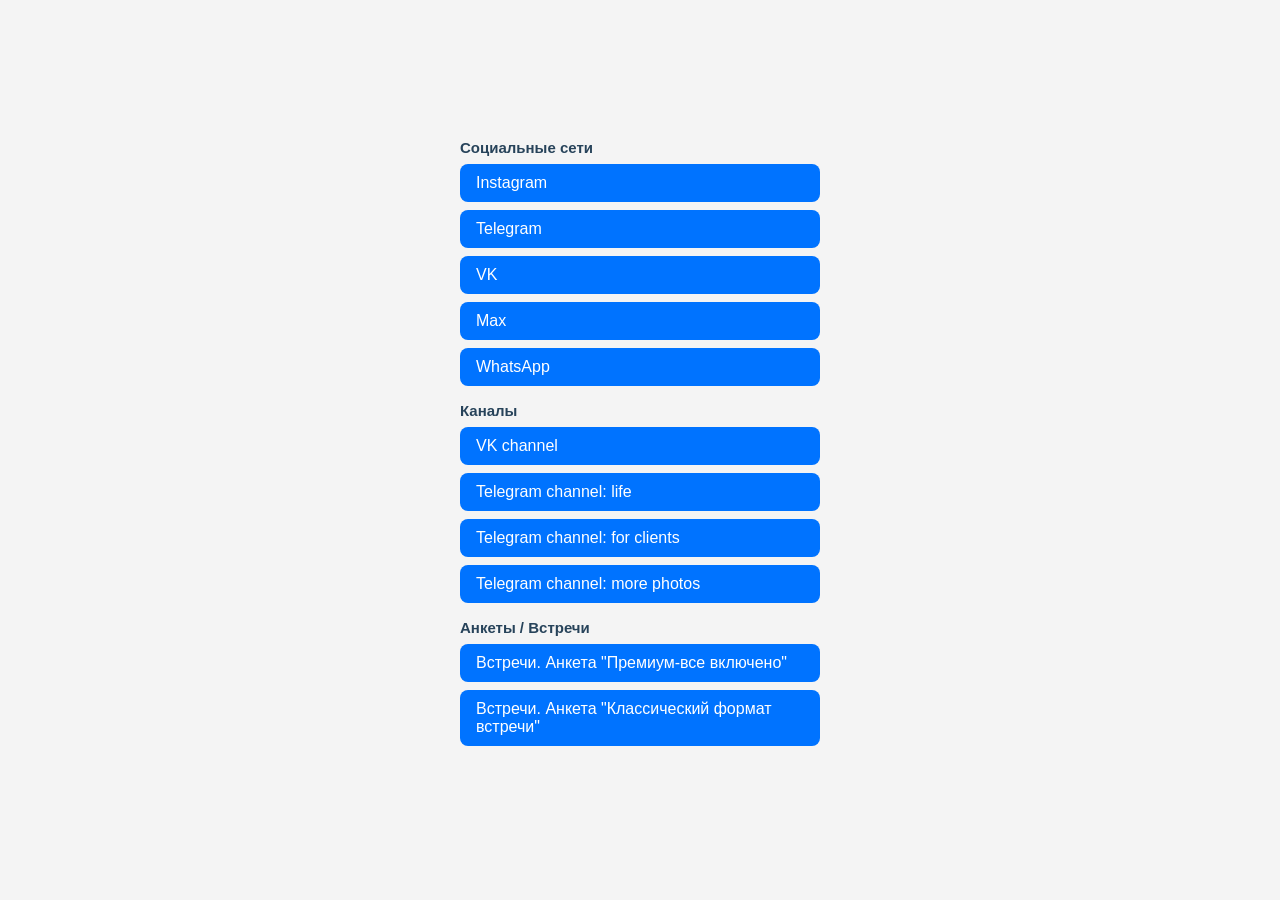
<file: index.html>
﻿<!doctype html>
<html lang="ru">
<head>
  <meta charset="utf-8">
  <meta name="viewport" content="width=device-width,initial-scale=1">
  <style>
    :root{--btn:#0073ff;--btn-hover:#005fcc}
    html,body{height:100%;margin:0}
    body{display:flex;align-items:center;justify-content:center;font-family:Arial,sans-serif;background:#f4f4f4}
  .links{width:100%;max-width:360px;padding:20px}
  .group{margin-bottom:16px}
  .group h2{margin:0 0 8px 0;font-size:15px;color:#27435a}
  .links a{display:block;margin:8px 0;text-decoration:none;color:#fff;background:var(--btn);padding:10px 16px;border-radius:8px;transition:background .12s}
  .links a:hover{background:var(--btn-hover)}
  </style>
</head>
<body>
  <div class="links">
    <section class="group">
      <h2>Социальные сети</h2>
      <a href="https://www.instagram.com/kate_luxfer?igsh=OHF2anM3ZjJ4ZHll" target="_blank">Instagram</a>
      <a href="https://t.me/Kate_Luxfer" target="_blank">Telegram</a>
      <a href="https://vk.com/kate_luxfer" target="_blank">VK</a>
      <a href="https://max.ru/join/9eaeWniTAJZ8hCJs6Y1uGQiuLXkOG4mJvragQ90gT6M" target="_blank">Max</a>
      <a href="https://wa.me/message/NUQASZZ3CN73G1" target="_blank">WhatsApp</a>
    </section>

    <section class="group">
      <h2>Каналы</h2>
      <a href="https://vk.com/kate_luxfer_channel" target="_blank">VK channel</a>
      <a href="https://t.me/+hN3q7-amMkg5MDAy" target="_blank">Telegram channel: life</a>
      <a href="https://t.me/+W5MnmDEO0uEzOTI6" target="_blank">Telegram channel: for clients</a>
      <a href="https://t.me/+4vWBEULdRKkwMzky" target="_blank">Telegram channel: more photos</a>
    </section>

    <section class="group">
      <h2>Анкеты / Встречи</h2>
      <a href="http://t.me/ashoo_com_bot?start=20536" target="_blank">Встречи. Анкета "Премиум-все включено"</a>
      <a href="http://t.me/ashoo_com_bot?start=12654" target="_blank">Встречи. Анкета "Классический формат встречи"</a>
    </section>
  </div>
</body>
</html>
</file>
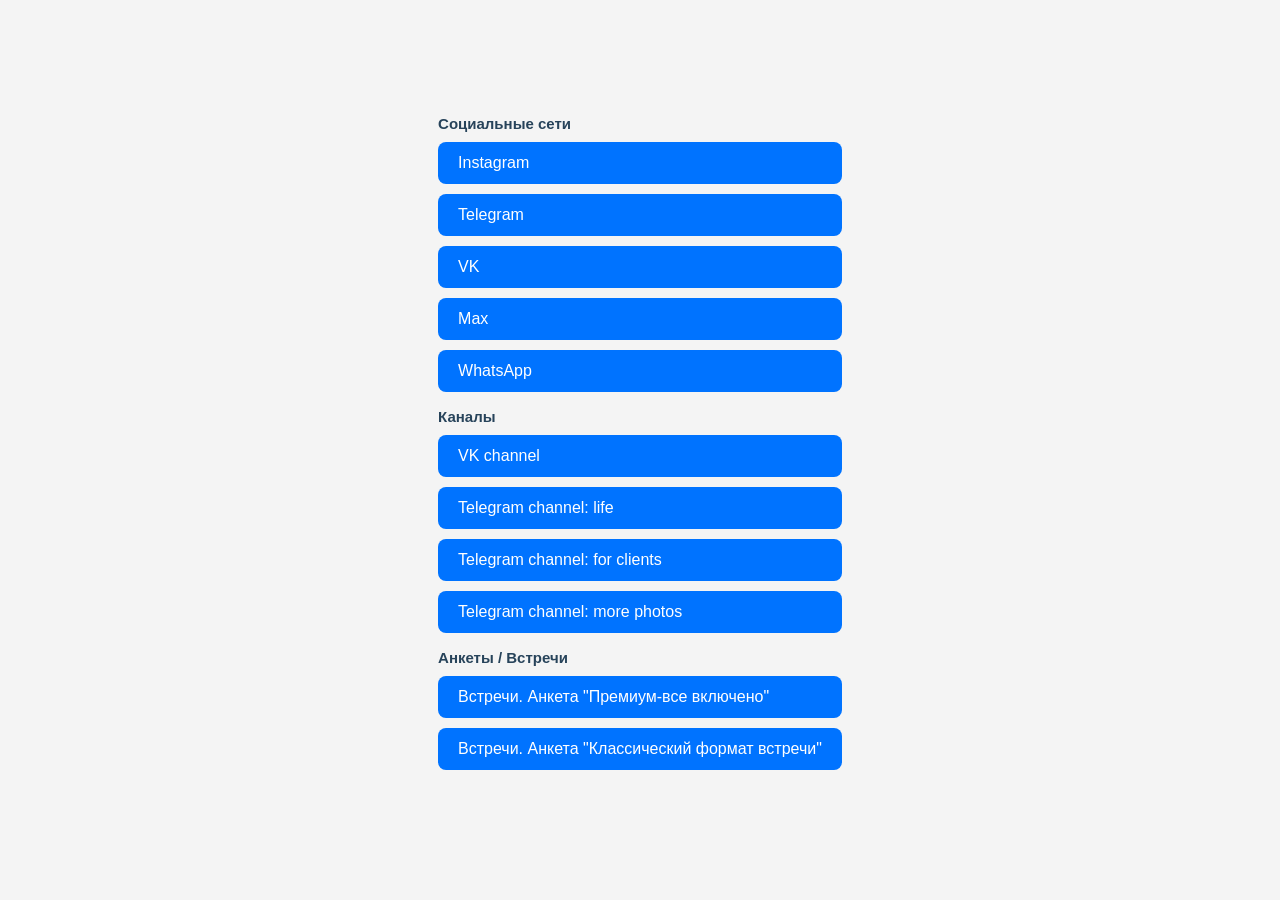
<file: site_source.html>
<!DOCTYPE html>
<html lang="ru">
<head>
  <meta charset="UTF-8" />
  <meta name="viewport" content="width=device-width, initial-scale=1.0" />
  <title>Мои соцсети</title>
  <style>
    body {
      font-family: Arial, sans-serif;
      display: flex;
      flex-direction: column;
      align-items: center;
      justify-content: center;
      height: 100vh;
      margin: 0;
      background: #f4f4f4;
    }
    h1 {
      margin-bottom: 20px;
    }
    .group{margin-bottom:16px}
    .group h2{margin:0 0 8px 0;font-size:15px;color:#27435a}
    .links a {
      display: block;
      margin: 10px 0;
      text-decoration: none;
      color: #fff;
      background: #0073ff;
      padding: 12px 20px;
      border-radius: 8px;
      transition: 0.2s;
    }
    .links a:hover {
      background: #005fcc;
    }
  </style>
</head>
<body>
  <div class="links">
    <section class="group">
      <h2>Социальные сети</h2>
      <a href="https://www.instagram.com/kate_luxfer?igsh=OHF2anM3ZjJ4ZHll" target="_blank">Instagram</a>
      <a href="https://t.me/Kate_Luxfer" target="_blank">Telegram</a>
      <a href="https://vk.com/kate_luxfer" target="_blank">VK</a>
      <a href="https://max.ru/join/9eaeWniTAJZ8hCJs6Y1uGQiuLXkOG4mJvragQ90gT6M" target="_blank">Max</a>
      <a href="https://wa.me/message/NUQASZZ3CN73G1" target="_blank">WhatsApp</a>
    </section>

    <section class="group">
      <h2>Каналы</h2>
      <a href="https://vk.com/kate_luxfer_channel" target="_blank">VK channel</a>
      <a href="https://t.me/+hN3q7-amMkg5MDAy" target="_blank">Telegram channel: life</a>
      <a href="https://t.me/+W5MnmDEO0uEzOTI6" target="_blank">Telegram channel: for clients</a>
      <a href="https://t.me/+4vWBEULdRKkwMzky" target="_blank">Telegram channel: more photos</a>
    </section>

    <section class="group">
      <h2>Анкеты / Встречи</h2>
      <a href="http://t.me/ashoo_com_bot?start=20536" target="_blank">Встречи. Анкета "Премиум-все включено"</a>
      <a href="http://t.me/ashoo_com_bot?start=12654" target="_blank">Встречи. Анкета "Классический формат встречи"</a>
    </section>
  </div>
</body>
</html>
</file>
